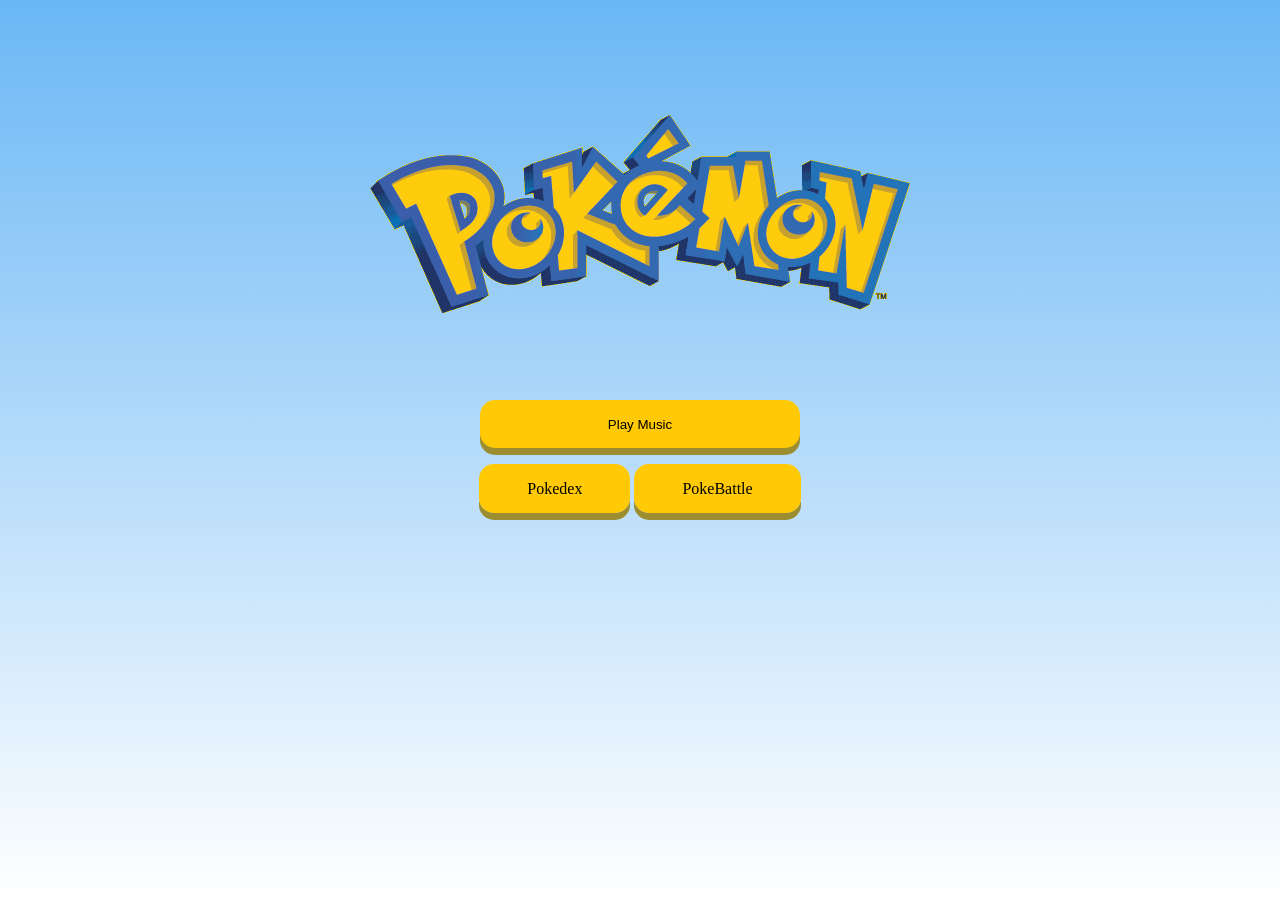
<file: index.html>
<!DOCTYPE html>
<html lang="pt-BR">
<head>
    <meta charset="UTF-8">
    <meta name="viewport" content="width=device-width, initial-scale=1.0">
    <link rel="stylesheet" href="./assets/css/index.css">
    <link rel="shortcut icon" href="./assets/img/favicon-pokebola.png" type="image/x-icon">
    <title>Pokémon</title>
</head>
<body>

    <main>

        <img src="./assets/img/pokemon-logo.gif" alt="logo" class="logo">

        

        <button class="music">Play Music</button>

        <div class="buttons">

        <a href="./pages/pokedex.html" class="btn-entrar">Pokedex</a>
        
        <a href="./pages/pokeBattle.html" class="btn-entrar">PokeBattle</a>
        
        </div>
        

        <audio loop  id="music">
            <source src="./assets/aud/poke.mpeg" type="audio/mpeg">
        </audio>
    </main>

    <script src="./assets/js/index.js"></script>
</body>
</html>
</file>
<file: assets/css/index.css>
*{
    margin: 0; 
    padding: 0; 
    box-sizing: border-box; 
}


body {
    text-align: center;
    background: linear-gradient( to bottom, #6ab7f5, #fff);
    min-height: 100vh; 
}

main{
    display: flex;
    align-items: center;
    justify-content: center;
    flex-direction: column;
    
    position: relative;
}

.logo {
    position: absolute;
    top: 5rem;
}


.buttons {
    position: absolute;
    top: 30rem;
}

button {
    width: 10rem;
    height: 3rem;
    background-color: #ffca05;
    border-radius: 15px;
    border: none;
     box-shadow:  0 7px 0 #9c8d30;
}

.music {
    background-color: #ffca05;
    position: absolute;

    top: 25rem;
    width: 20rem;
    cursor: pointer;
}

.music:hover{
    transition: all 0.3s ease; /* ou 0.2s */
    box-shadow: rgba(255, 202, 5, 0.25) 0px 54px 55px, rgba(255, 202, 5, 0.12) 0px -12px 30px, rgba(255, 202, 5, 0.12) 0px 4px 6px, rgba(255, 202, 5, 0.17) 0px 12px 13px, rgba(255, 202, 5, 0.09) 0px -3px 5px;
    cursor: pointer;
    font-weight: bolder;
    font-size: 14px;
    background-color: rgba(34, 118, 190, 0.75); /* fica mais vivo no hover */
    color: white;
}


.btn-entrar {
    background: #ffca05;
    border: none;
    padding: 1rem 3rem;
    color: black;
    border-radius: 15px;
    cursor: pointer;
    text-decoration: none;
    box-shadow:  0 7px 0 #9c8d30;
}
.btn-entrar:hover{
    transition: all 0.3s ease; /* ou 0.2s */
    box-shadow: rgba(255, 202, 5, 0.25) 0px 54px 55px, rgba(255, 202, 5, 0.12) 0px -12px 30px, rgba(255, 202, 5, 0.12) 0px 4px 6px, rgba(255, 202, 5, 0.17) 0px 12px 13px, rgba(255, 202, 5, 0.09) 0px -3px 5px;
    cursor: pointer;
    font-weight: bolder;
    font-size: 14px;
    background-color: rgba(34, 118, 190, 0.75); /* fica mais vivo no hover */
    color: white;
}
</file>
